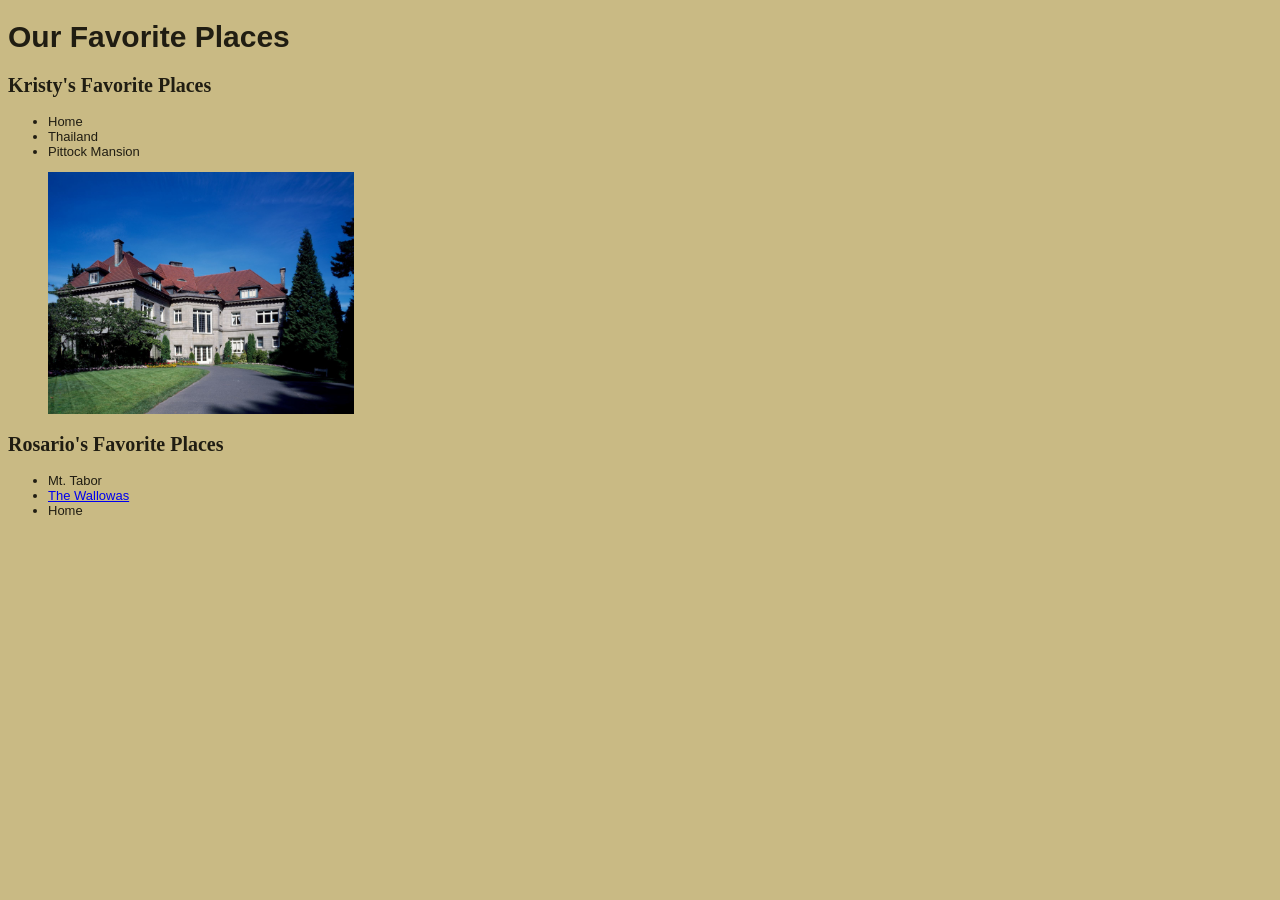
<file: favorite-places.html>
<!DOCTYPE html>
<html lang="en-US">
<head>
  <link href="css/globalstyles.css" rel="stylesheet" type="text/css">
  <title>Our Favorite Places</title>
</head>
<body>
  <h1>Our Favorite Places</h1>
  <h2><strong>Kristy's Favorite Places</strong></h2>
  <ul>
    <li>Home</li>
    <li>Thailand</li>
    <li>Pittock Mansion
      <p><img src="img/pittock.jpg" alt="A photo the mansion."></p>
    </li>
  </ul>
  
  <h2><strong>Rosario's Favorite Places</strong></h2>
  <ul>
    <li>Mt. Tabor</li>
    <li>
      <a href="https://www.fs.usda.gov/recarea/wallowa-whitman/recarea/?recid=79468">The Wallowas</a>
    </li>
    <li>Home</li>
  </ul>
</body>
</html>
</file>
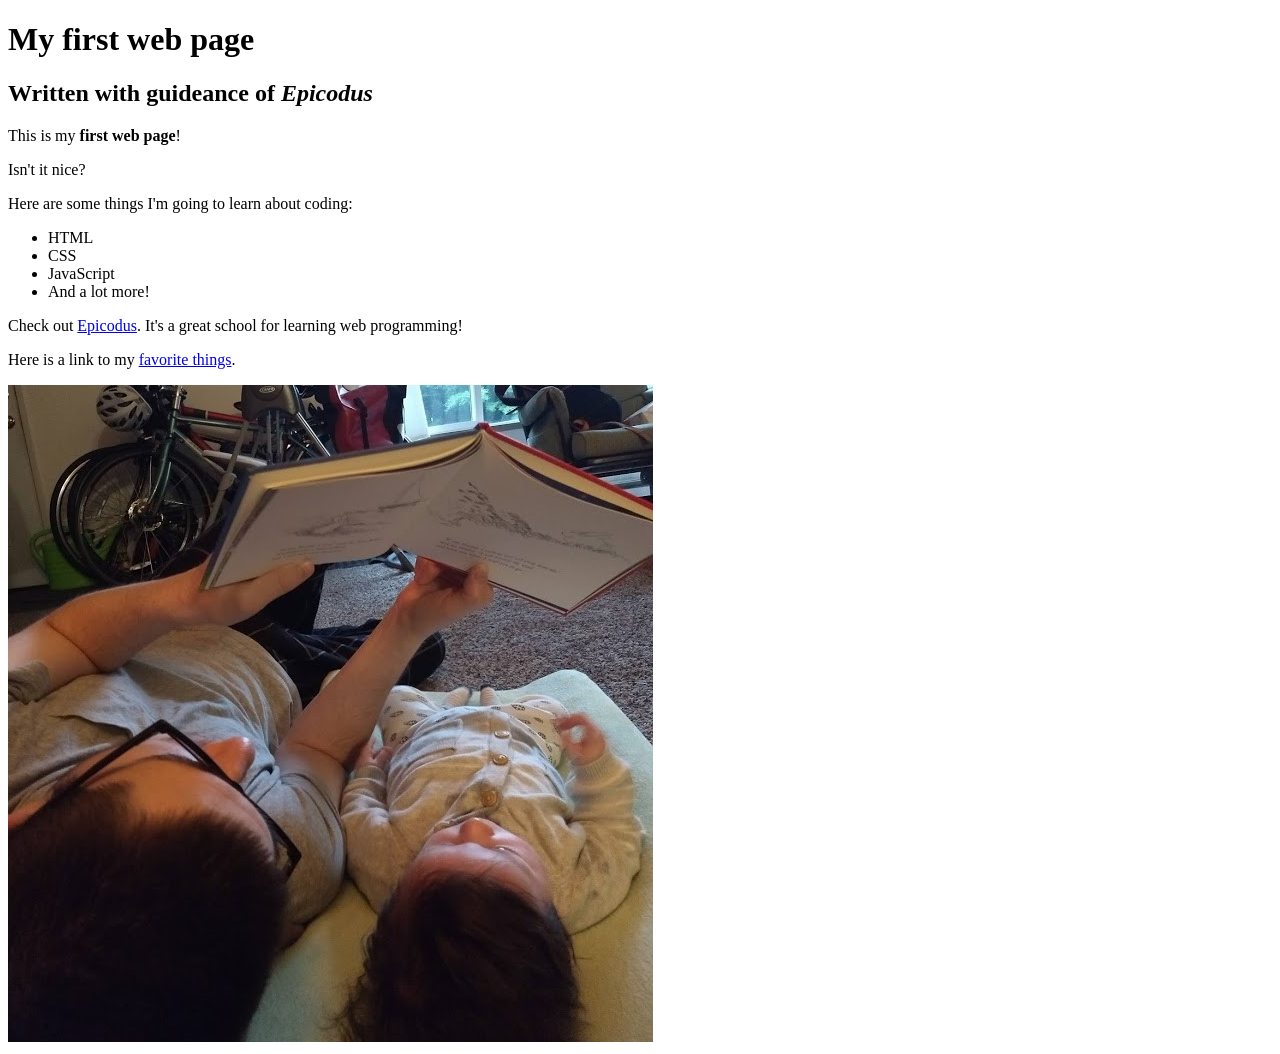
<file: my-first-webpage.html>
<!DOCTYPE html>
<html lang="en-US">
<head>
  <title>Web page #1</title>
</head>
<body>
  <h1>My first web page</h1>
  <h2>Written with guideance of <em>Epicodus</em></h2>

  <p>This is my <strong>first web page</strong>!</p>
  <p>Isn't it nice?</p>

  <p>Here are some things I'm going to learn about coding:</p>
  <ul>
    <li>HTML</li>
    <li>CSS</li>
    <li>JavaScript</li>
    <li>And a lot more!</li>
  </ul>

  <p>Check out <a href="http://www.epicodus.com/">Epicodus</a>. It's a great school for learning web programming!</p>
  <p>Here is a link to my <a href="favorite-things.html">favorite things</a>.</p>

  <img src="img/kindle.jpg" alt="A photo of my husband and son.">
</body>
</html>
</file>
<file: css/globalstyles.css>
body {
  background: rgb(201, 186, 132);
}

h1 {
  font-family: helvetica, sans-serif;
  font-size: 30px;
  font-weight: bolder;
  color: rgb(32, 29, 18);
}

h2 {
  font-family:georgia, serif;
  font-size: 20px;
  color: rgb(32, 29, 18);
  font-weight: bold
}

h3 {
  font-family: georgia, serif;
  font-size: 15px;
  color:rgb(32, 29, 18);
  font-weight: bold;
}

ul {
  font-size: 13px;
  font-weight: normal;
  font-family: helvetica, sans-serif;
  color:rgb(32, 29, 18);
}

ol {
  font-size: 13px;
  font-weight: normal;
  font-family: helvetica, sans-serif;
  color:rgb(32, 29, 18);
}

img {
  max-width: 25%;
  max-height: 25%;
}
</file>
